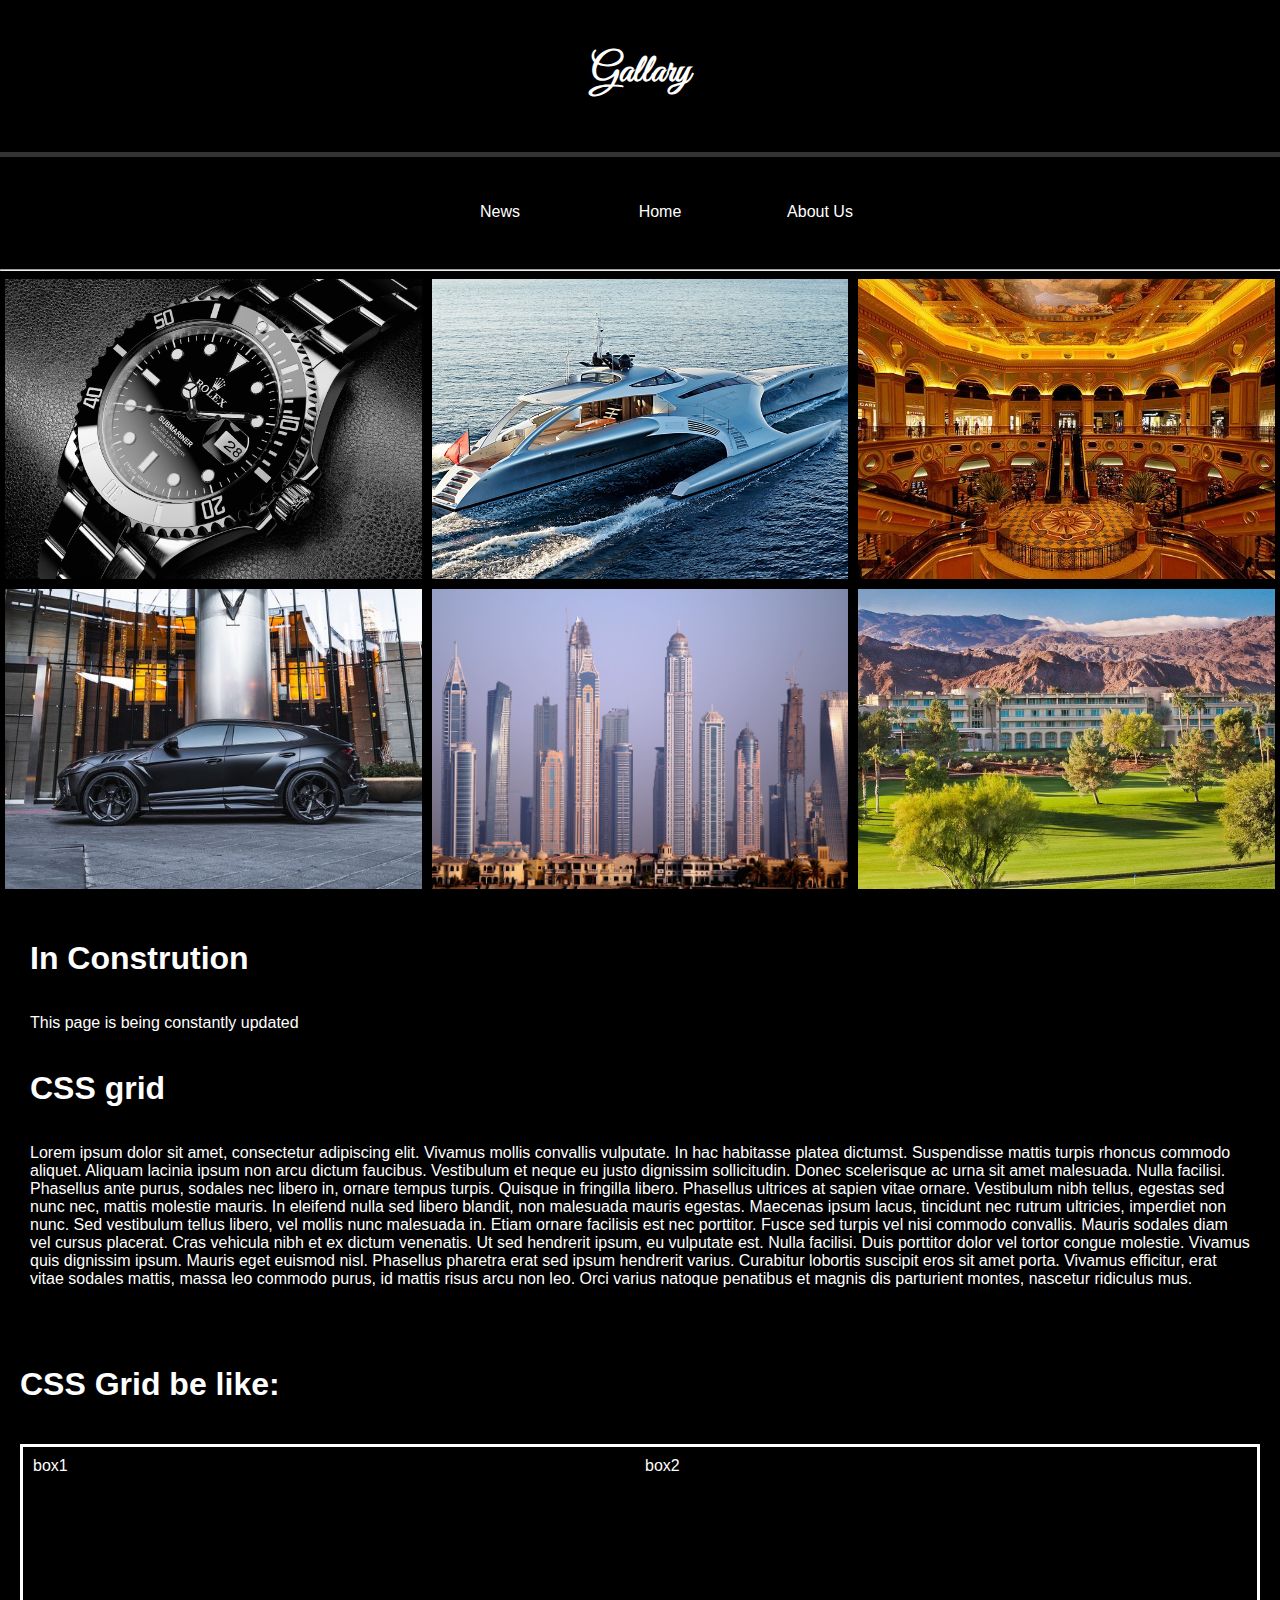
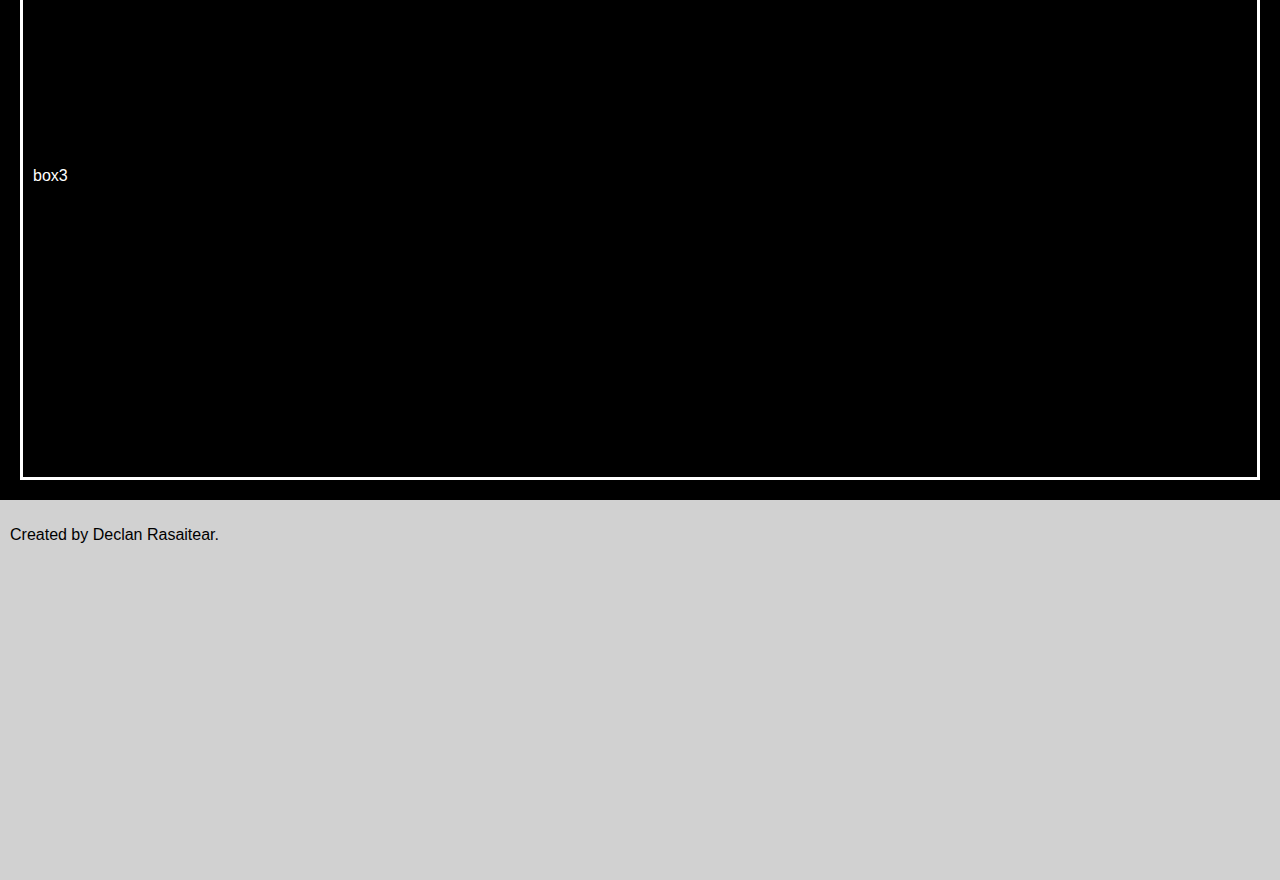
<file: CSSGridstuff/index.html>
<html lang="en">
<head>
    <meta charset="UTF-8">
    <meta http-equiv="X-UA-Compatible" content="IE=edge">
    <meta name="viewport" content="width=device-width, initial-scale=1.0">
    <link rel="stylesheet" href="./style.css">
    <title>Document</title>
</head>
<body>
    <div class="up"><h1>Gallary</h1></div>
    <hr id="tophr">
    
    <nav>
        <ul>
            <li>News</li>
            <li>Home</li>
            <li>About Us</li>
        </ul>
        
        
    </nav>
    <hr>
    
    <div class="container">
        <div class="box1"> <img src="./static/rolex-watch.jpg" alt="rolly"></div>
        <div class="box2"><img src="./static/shp.jpg" alt="ship"></div>
        <div class="box3"><img src="./static/asd.jpg" alt="hmm"></div>
        <div class="box4"><img src="./static/760xxsxm.jpg" alt="afd"></div>
        <div class="box5"><img src="./static/cxzc.jpg" alt="f"></div>
        <div class="box6"><img src="./static/exterior.jpg" alt="df"></div>
    </div>

    <div class="midside">
        <h1>In Constrution</h1>
        <p>This page is being constantly updated</p>
        <h1>CSS grid</h1>
        <p>Lorem ipsum dolor sit amet, consectetur adipiscing elit. Vivamus mollis convallis vulputate. In hac habitasse platea dictumst. Suspendisse mattis turpis rhoncus commodo aliquet. Aliquam lacinia ipsum non arcu dictum faucibus. Vestibulum et neque eu justo dignissim sollicitudin. Donec scelerisque ac urna sit amet malesuada. Nulla facilisi. Phasellus ante purus, sodales nec libero in, ornare tempus turpis. Quisque in fringilla libero.

            Phasellus ultrices at sapien vitae ornare. Vestibulum nibh tellus, egestas sed nunc nec, mattis molestie mauris. In eleifend nulla sed libero blandit, non malesuada mauris egestas. Maecenas ipsum lacus, tincidunt nec rutrum ultricies, imperdiet non nunc. Sed vestibulum tellus libero, vel mollis nunc malesuada in. Etiam ornare facilisis est nec porttitor. Fusce sed turpis vel nisi commodo convallis. Mauris sodales diam vel cursus placerat.
            
            Cras vehicula nibh et ex dictum venenatis. Ut sed hendrerit ipsum, eu vulputate est. Nulla facilisi. Duis porttitor dolor vel tortor congue molestie. Vivamus quis dignissim ipsum. Mauris eget euismod nisl. Phasellus pharetra erat sed ipsum hendrerit varius. Curabitur lobortis suscipit eros sit amet porta. Vivamus efficitur, erat vitae sodales mattis, massa leo commodo purus, id mattis risus arcu non leo. Orci varius natoque penatibus et magnis dis parturient montes, nascetur ridiculus mus.</p>
    </div>
    <h1 style="color: white; padding: 20px;">CSS Grid be like:</h1>
    <div class="container2">
        <div class="b1">box1</div>
        <div class="b2">box2</div>
        <div class="b3">box3</div>
        
    </div>

    <footer>
        <p>Created by Declan Rasaitear.</p>
    </footer>

    


   
    
 </body>
</html>
</file>
<file: CSSGridstuff/style.css>
@import url('https://fonts.googleapis.com/css2?family=Great+Vibes&display=swap');

body{
    margin: 0;
    background-color: black;

    font-family: Arial, Helvetica, sans-serif;
}
.box1 img{
    
    width: 100%;
    height: 100%;
    object-fit: cover;
    transition: transform .4s; 

}
.box1 img:hover {
    transform: scale(1.08);
    transform-origin: 50% 50%;
    object-fit: cover;
    box-shadow: 0px 0px 28px 3px #000000;
    
} 
.box2 img{
    
    width: 100%;
    height: 100%;
    object-fit: cover;
    transition: transform .4s
}
.box2 img:hover {
    transform: scale(1.08);
    transform-origin: 50% 50%;
    object-fit: cover;
    box-shadow: 0px 0px 28px 3px #000000;
} 
.box3 img{
        
    width: 100%;
    height: 100%;
    object-fit: cover;
    transition: transform .4s
}
.box3 img:hover {
    transform: scale(1.08);
    transform-origin: 50% 50%;;
    object-fit: cover;
    box-shadow: 0px 0px 28px 3px #000000;
}    
.box4 img{
    width: 100%;
    height: 100%;
    object-fit: cover;
    transition: transform .4s;
}
.box4 img:hover {
    transform: scale(1.08);
    transform-origin: 50% 50%;;
    object-fit: cover;
    box-shadow: 0px 0px 28px 3px #000000;
  }    
.box5 img{
    width: 100%;
    height: 100%;
    object-fit: cover;
    transition: transform .4s;
}
.box5 img:hover{
    transform: scale(1.08);
    transform-origin: 50% 50%;;
    object-fit: cover;
    box-shadow: 0px 0px 28px 3px #000000;
}
.box6 img{
    width: 100%;
    height: 100%;
    object-fit: cover;
    transition: transform .4s;
}
.box6 img:hover{
    transform: scale(1.08);
    transform-origin: 50% 50%;;
    object-fit: cover;
    box-shadow: 0px 0px 28px 3px #000000;

}
.container {
    margin: 5px;
    display: grid;
    display: grid;
    grid-template-columns: repeat(3, 1fr);
    grid-auto-rows: 300px 300px;
    gap: 10px;
  
    overflow: hidden;
}
nav{
    color: black;
}
.up{
    text-align: center;
    padding: 20px;
    font-family: 'Great Vibes', cursive;
    font-size: 20px;
    color: white;
}
#tophr {
    border: none;
    height: 5px;
    /* Set the hr color */
    color: #333; /* old IE */
    background-color: #333; /* Modern Browsers */
}
nav{
    
    
    
}
nav ul{
    display: flex;
    list-style: none;
    flex-direction: row;
    justify-content: center;
    
}
nav ul li{
  
    height: 20px;
    width: 100px;
    text-align: center;
    padding: 20px;
    margin: 10px;
    color: white;
}

.midside{
    display: flex;
    flex-direction: column;
    padding: 20px;
    color: white;
    margin: 10px;
}
footer{
    background-color: rgb(209, 209, 209);
    height: 40%;
    padding-top: 100px;
    padding: 10px
}
.container2{
    display: grid;
    display: grid;
    grid-template-columns: repeat(2, 1fr);
    grid-auto-rows: 300px 300px;
    gap: 10px;
    border: solid;
    border-color: white;
    border-width: 3px;
    color: white;
    padding: 10px;
    margin: 20px;
}

/* Copied code below */
/* width */
::-webkit-scrollbar {
    width: 10px;
  }
  
  /* Track */
  ::-webkit-scrollbar-track {
    background: #000000; 
  }
   
  /* Handle */
  ::-webkit-scrollbar-thumb {
    background: #888; 

  }
  
  /* Handle on hover */
  ::-webkit-scrollbar-thumb:hover {
    background: #555; 
}
</file>
